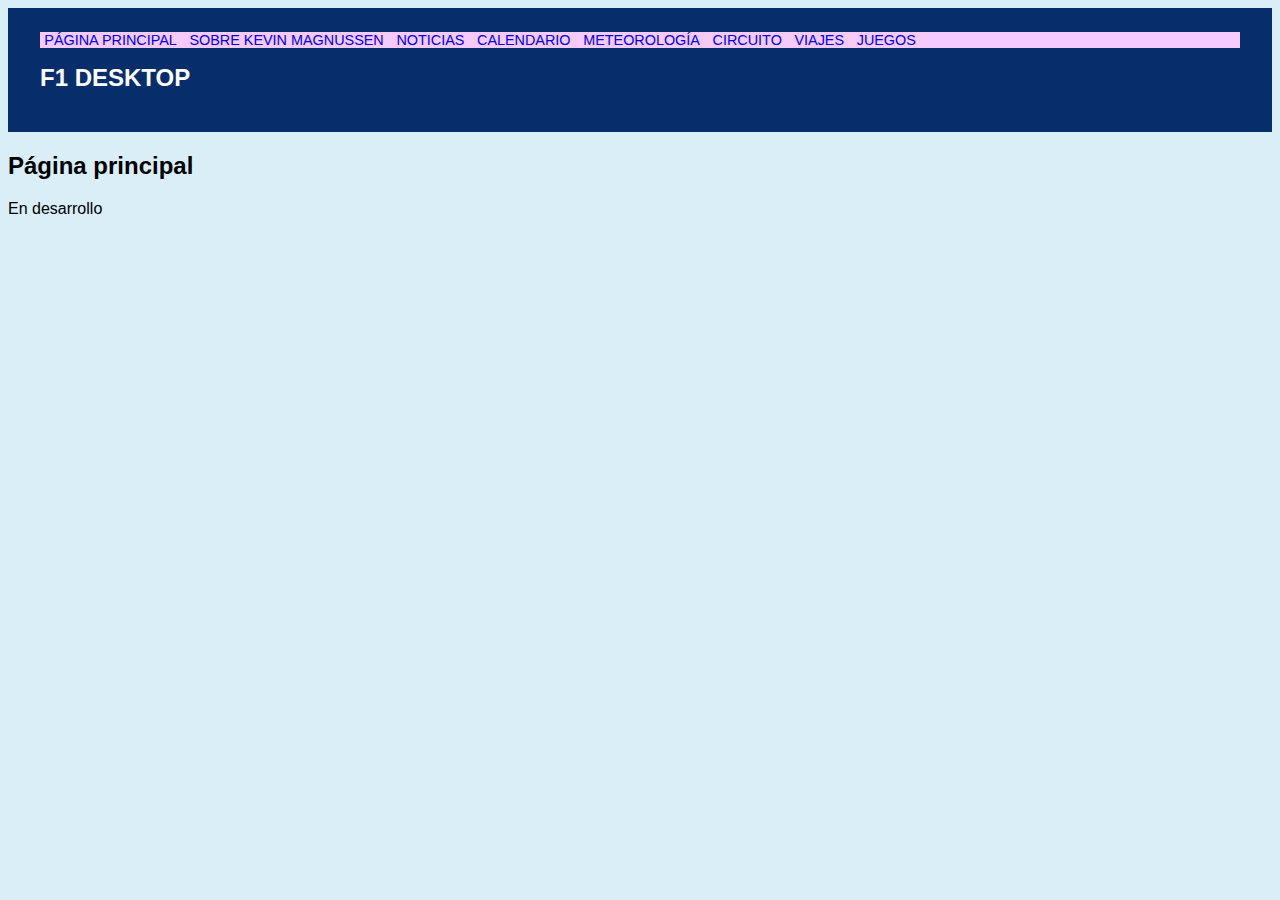
<file: index.html>
<!DOCTYPE HTML>
<html lang="es">
    <head>
        <!-- Datos que describen el documento -->
        <meta charset="UTF-8" />
        <title>F1 Desktop</title>
        <meta name ="author" content ="Dana Álvarez Murillo" />
        <meta name ="description" content ="" />
        <meta name ="keywords" content ="" />
        <meta name ="viewport" content ="width=device-width, initial-scale=1.0" />
        <link rel="stylesheet" type="text/css" href="estilo/estilo.css" />
        <link rel="icon"  href="multimedia/imagenes/icono.png" />
    </head>
    <body>
        <header>
            <nav>
                <a href="index.html">Página principal</a>
                <a href="piloto.html">Sobre Kevin Magnussen</a>
                <a href="noticias.html">Noticias</a>
                <a href="calendario.html">Calendario</a>
                <a href="meteorología.html">Meteorología</a>
                <a href="circuito.html">Circuito</a>
                <a href="viajes.html">Viajes</a>
                <a href="juegos.html">Juegos</a>
            </nav>
            <h1>F1 Desktop</h1>
        </header>
        <h2>Página principal</h2>
        <p>En desarrollo</p>
    </body>
</html>
</file>
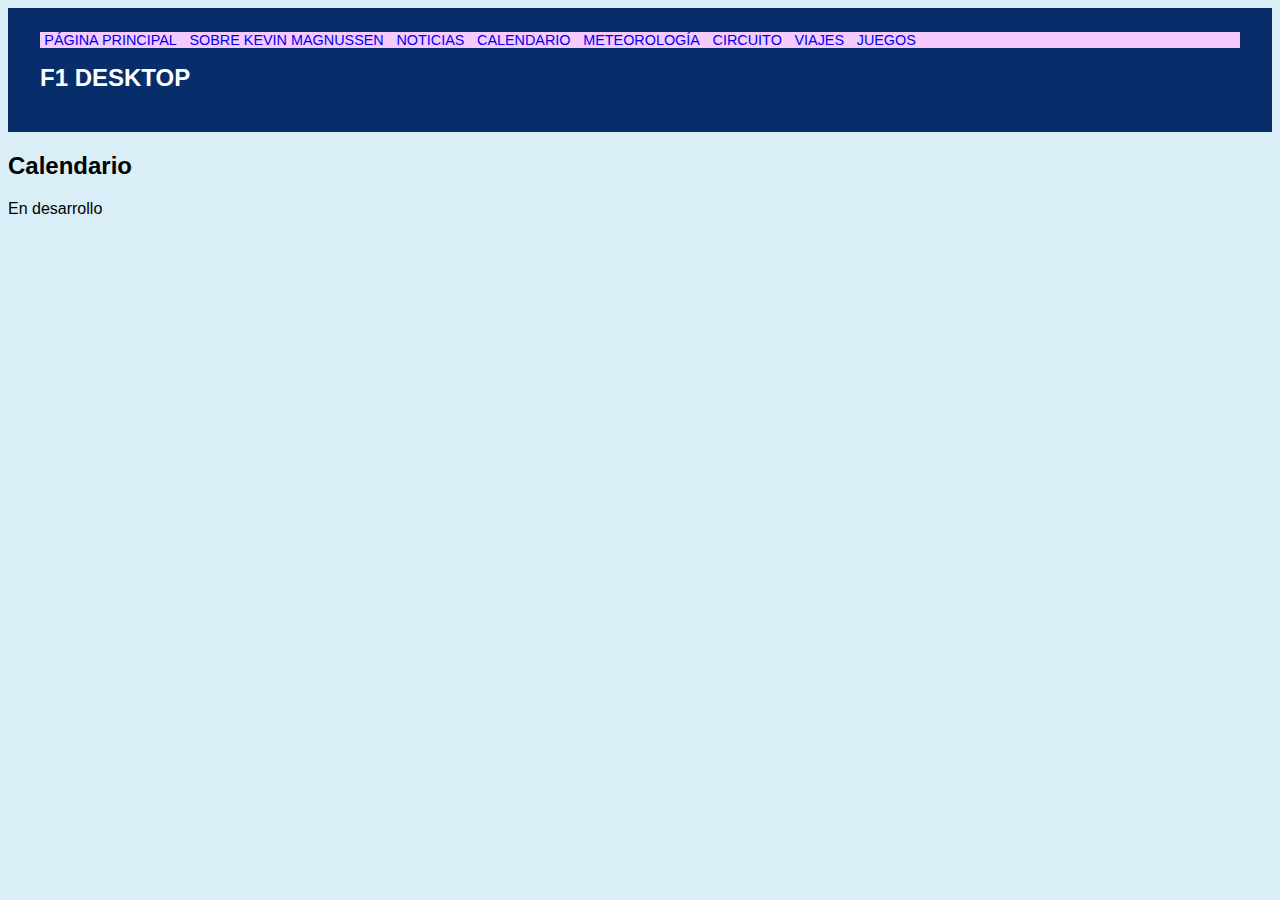
<file: calendario.html>
<!DOCTYPE HTML>
<html lang="es">
    <head>
        <!-- Datos que describen el documento -->
        <meta charset="UTF-8" />
        <title>F1 Desktop</title>
        <meta name ="author" content ="Dana Álvarez Murillo" />
        <meta name ="description" content ="" />
        <meta name ="keywords" content ="" />
        <meta name ="viewport" content ="width=device-width, initial-scale=1.0" />
        <link rel="stylesheet" type="text/css" href="estilo/estilo.css" />
        <link rel="icon"  href="multimedia/imagenes/icono.png" />
    </head>
    <body>
        <header>
            <nav>
                <a href="index.html">Página principal</a>
                <a href="piloto.html">Sobre Kevin Magnussen</a>
                <a href="noticias.html">Noticias</a>
                <a href="calendario.html">Calendario</a>
                <a href="meteorología.html">Meteorología</a>
                <a href="circuito.html">Circuito</a>
                <a href="viajes.html">Viajes</a>
                <a href="juegos.html">Juegos</a>
            </nav>
            <h1>F1 Desktop</h1>
        </header>
        <h2>Calendario</h2>
        <p>En desarrollo</p>
    </body>
</html>
</file>
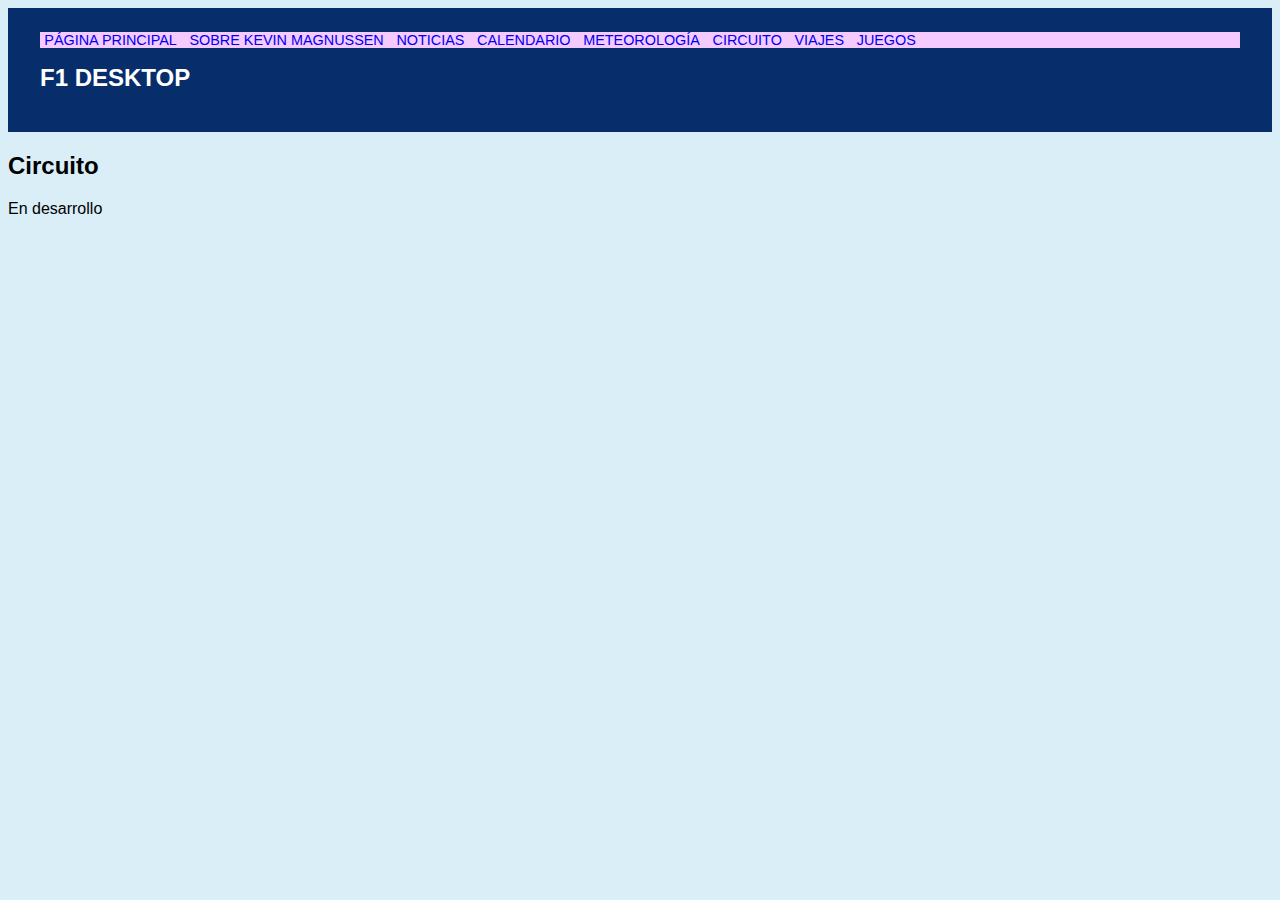
<file: circuito.html>
<!DOCTYPE HTML>
<html lang="es">
    <head>
        <!-- Datos que describen el documento -->
        <meta charset="UTF-8" />
        <title>F1 Desktop</title>
        <meta name ="author" content ="Dana Álvarez Murillo" />
        <meta name ="description" content ="" />
        <meta name ="keywords" content ="" />
        <meta name ="viewport" content ="width=device-width, initial-scale=1.0" />
        <link rel="stylesheet" type="text/css" href="estilo/estilo.css" />
        <link rel="icon"  href="multimedia/imagenes/icono.png" />
    </head>
    <body>
        <header>
            <nav>
                <a href="index.html">Página principal</a>
                <a href="piloto.html">Sobre Kevin Magnussen</a>
                <a href="noticias.html">Noticias</a>
                <a href="calendario.html">Calendario</a>
                <a href="meteorología.html">Meteorología</a>
                <a href="circuito.html">Circuito</a>
                <a href="viajes.html">Viajes</a>
                <a href="juegos.html">Juegos</a>
            </nav>
            <h1>F1 Desktop</h1>
        </header>
        <h2>Circuito</h2>
        <p>En desarrollo</p>
    </body>
</html>
</file>
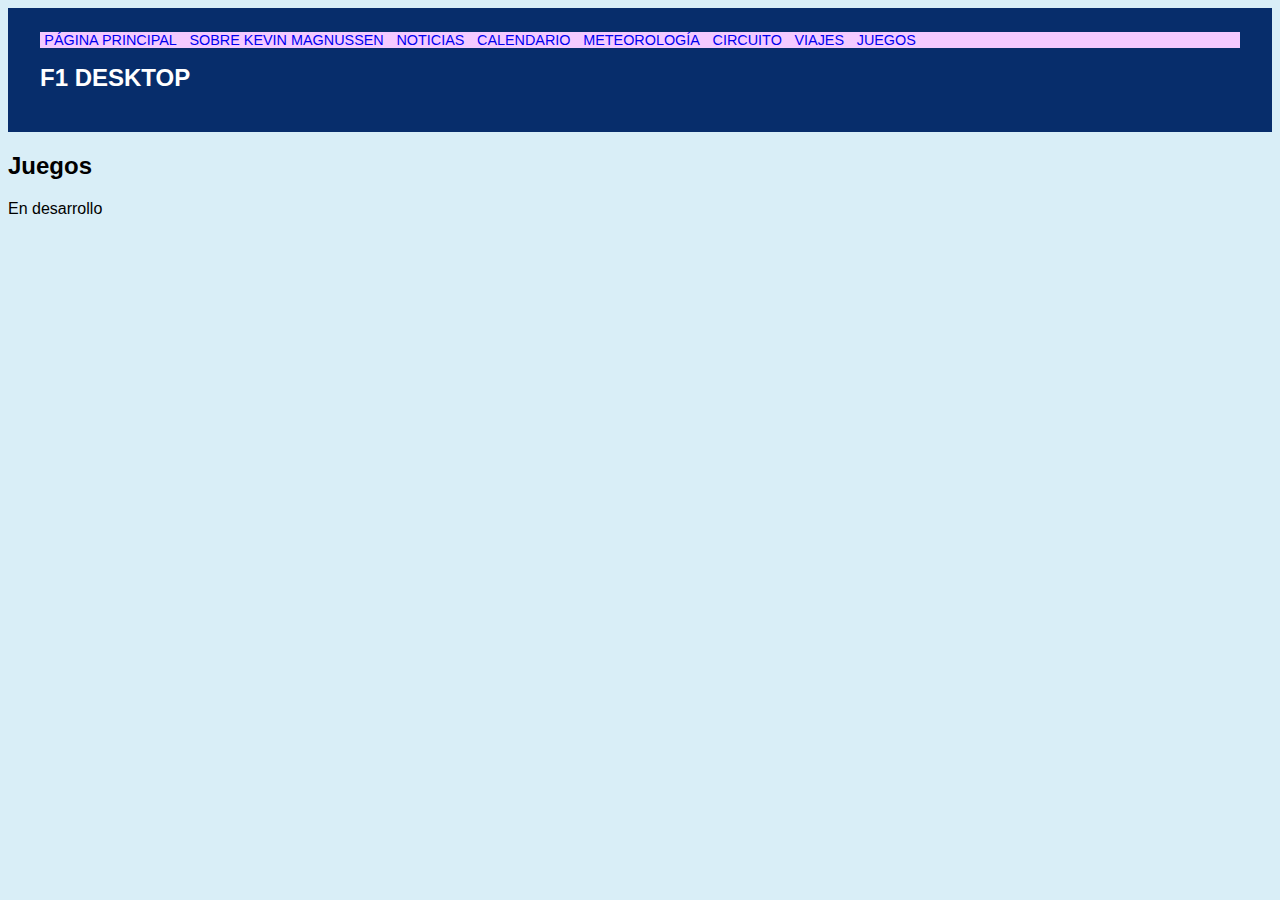
<file: juegos.html>
<!DOCTYPE HTML>
<html lang="es">
    <head>
        <!-- Datos que describen el documento -->
        <meta charset="UTF-8" />
        <title>F1 Desktop</title>
        <meta name ="author" content ="Dana Álvarez Murillo" />
        <meta name ="description" content ="" />
        <meta name ="keywords" content ="" />
        <meta name ="viewport" content ="width=device-width, initial-scale=1.0" />
        <link rel="stylesheet" type="text/css" href="estilo/estilo.css" />
        <link rel="icon"  href="multimedia/imagenes/icono.png" />
    </head>
    <body>
        <header>
            <nav>
                <a href="index.html">Página principal</a>
                <a href="piloto.html">Sobre Kevin Magnussen</a>
                <a href="noticias.html">Noticias</a>
                <a href="calendario.html">Calendario</a>
                <a href="meteorología.html">Meteorología</a>
                <a href="circuito.html">Circuito</a>
                <a href="viajes.html">Viajes</a>
                <a href="juegos.html">Juegos</a>
            </nav>
            <h1>F1 Desktop</h1>
        </header>
        <h2>Juegos</h2>
        <p>En desarrollo</p>
    </body>
</html>
</file>
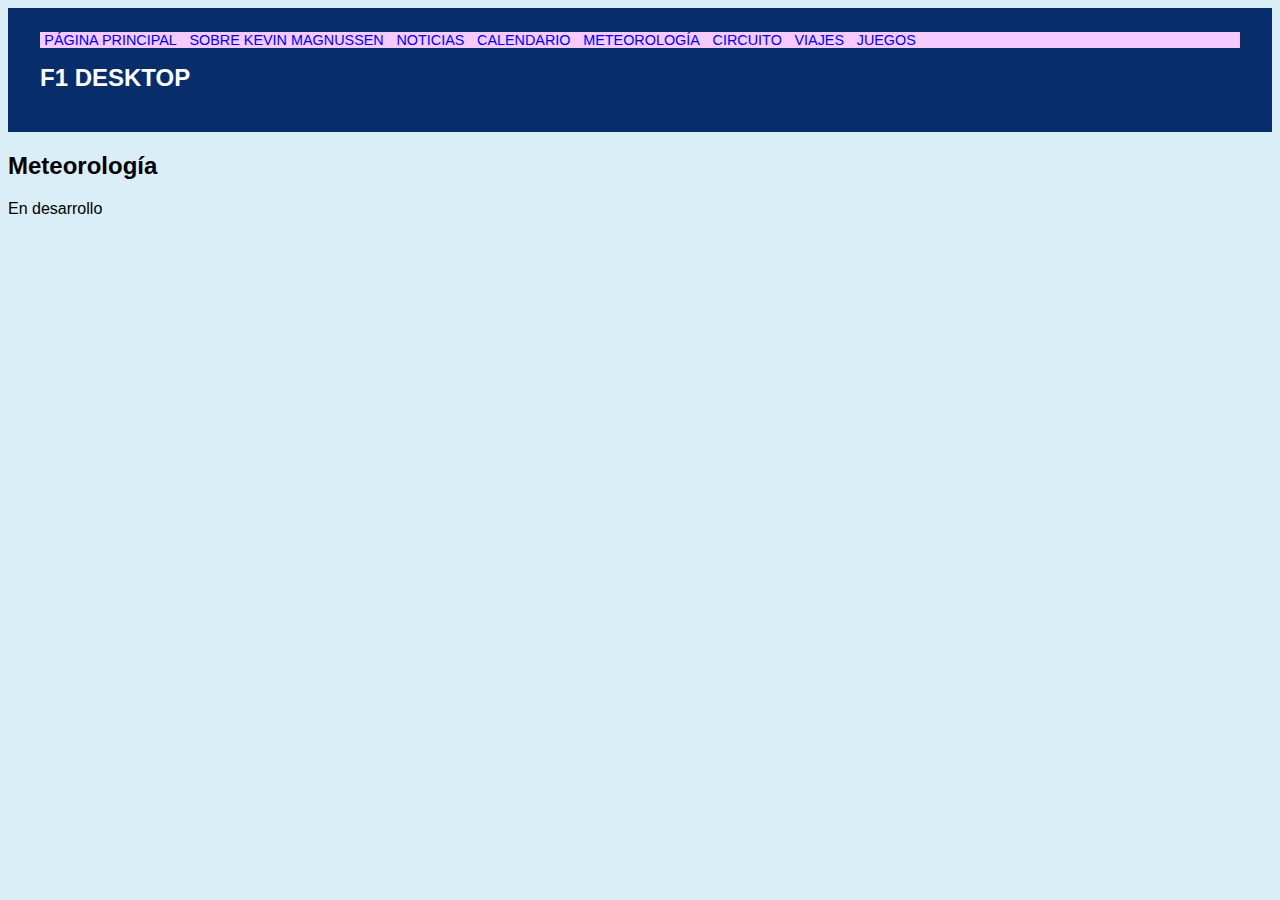
<file: meteorología.html>
<!DOCTYPE HTML>
<html lang="es">
    <head>
        <!-- Datos que describen el documento -->
        <meta charset="UTF-8" />
        <title>F1 Desktop</title>
        <meta name ="author" content ="Dana Álvarez Murillo" />
        <meta name ="description" content ="" />
        <meta name ="keywords" content ="" />
        <meta name ="viewport" content ="width=device-width, initial-scale=1.0" />
        <link rel="stylesheet" type="text/css" href="estilo/estilo.css" />
        <link rel="icon"  href="multimedia/imagenes/icono.png" />
    </head>
    <body>
        <header>
            <nav>
                <a href="index.html">Página principal</a>
                <a href="piloto.html">Sobre Kevin Magnussen</a>
                <a href="noticias.html">Noticias</a>
                <a href="calendario.html">Calendario</a>
                <a href="meteorología.html">Meteorología</a>
                <a href="circuito.html">Circuito</a>
                <a href="viajes.html">Viajes</a>
                <a href="juegos.html">Juegos</a>
            </nav>
            <h1>F1 Desktop</h1>
        </header>
        <h2>Meteorología</h2>
        <p>En desarrollo</p>
    </body>
</html>
</file>
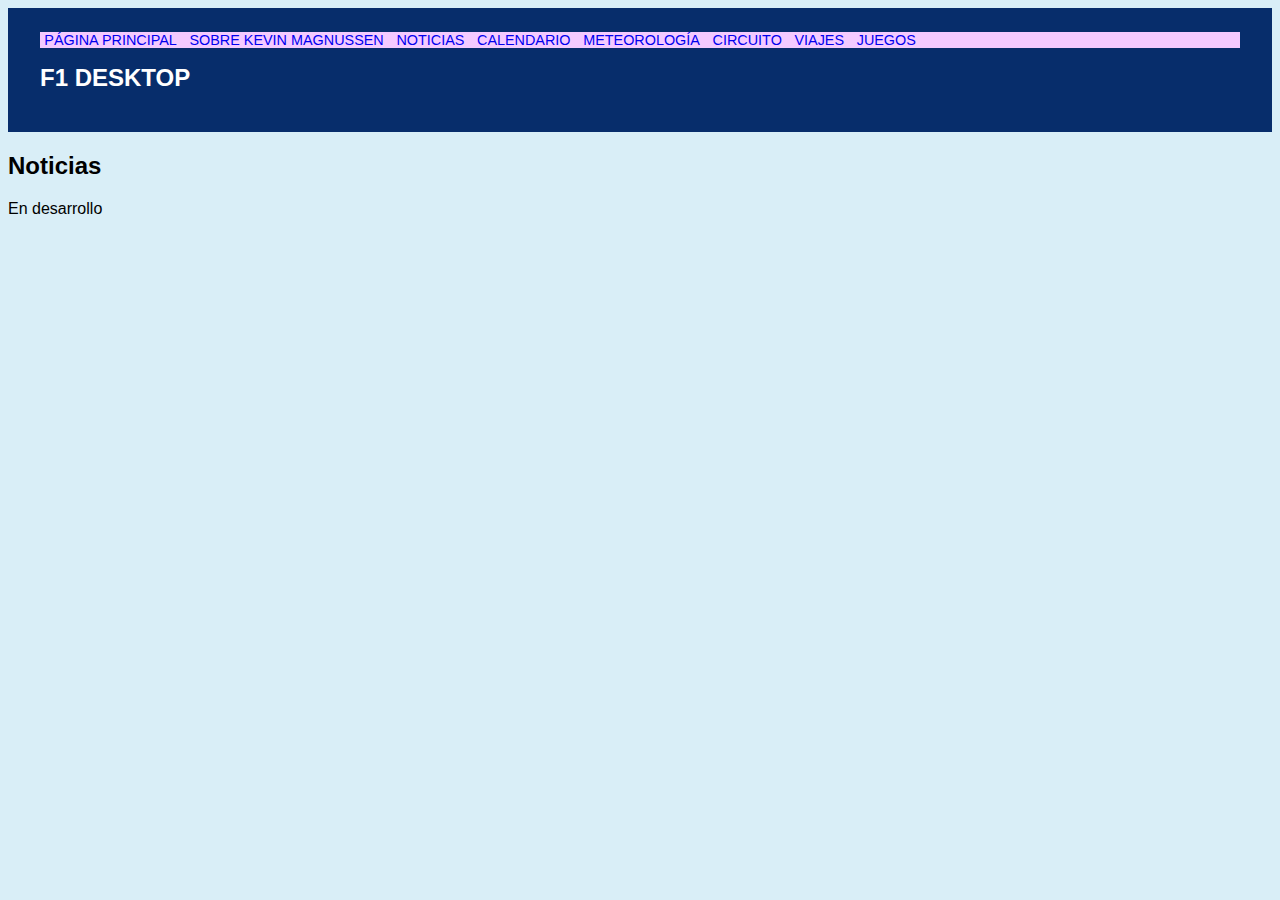
<file: noticias.html>
<!DOCTYPE HTML>
<html lang="es">
    <head>
        <!-- Datos que describen el documento -->
        <meta charset="UTF-8" />
        <title>F1 Desktop</title>
        <meta name ="author" content ="Dana Álvarez Murillo" />
        <meta name ="description" content ="" />
        <meta name ="keywords" content ="" />
        <meta name ="viewport" content ="width=device-width, initial-scale=1.0" />
        <link rel="stylesheet" type="text/css" href="estilo/estilo.css" />
        <link rel="icon"  href="multimedia/imagenes/icono.png" />
    </head>
    <body>
        <header>
            <nav>
                <a href="index.html">Página principal</a>
                <a href="piloto.html">Sobre Kevin Magnussen</a>
                <a href="noticias.html">Noticias</a>
                <a href="calendario.html">Calendario</a>
                <a href="meteorología.html">Meteorología</a>
                <a href="circuito.html">Circuito</a>
                <a href="viajes.html">Viajes</a>
                <a href="juegos.html">Juegos</a>
            </nav>
            <h1>F1 Desktop</h1>
        </header>
        <h2>Noticias</h2>
        <p>En desarrollo</p>
    </body>
</html>
</file>
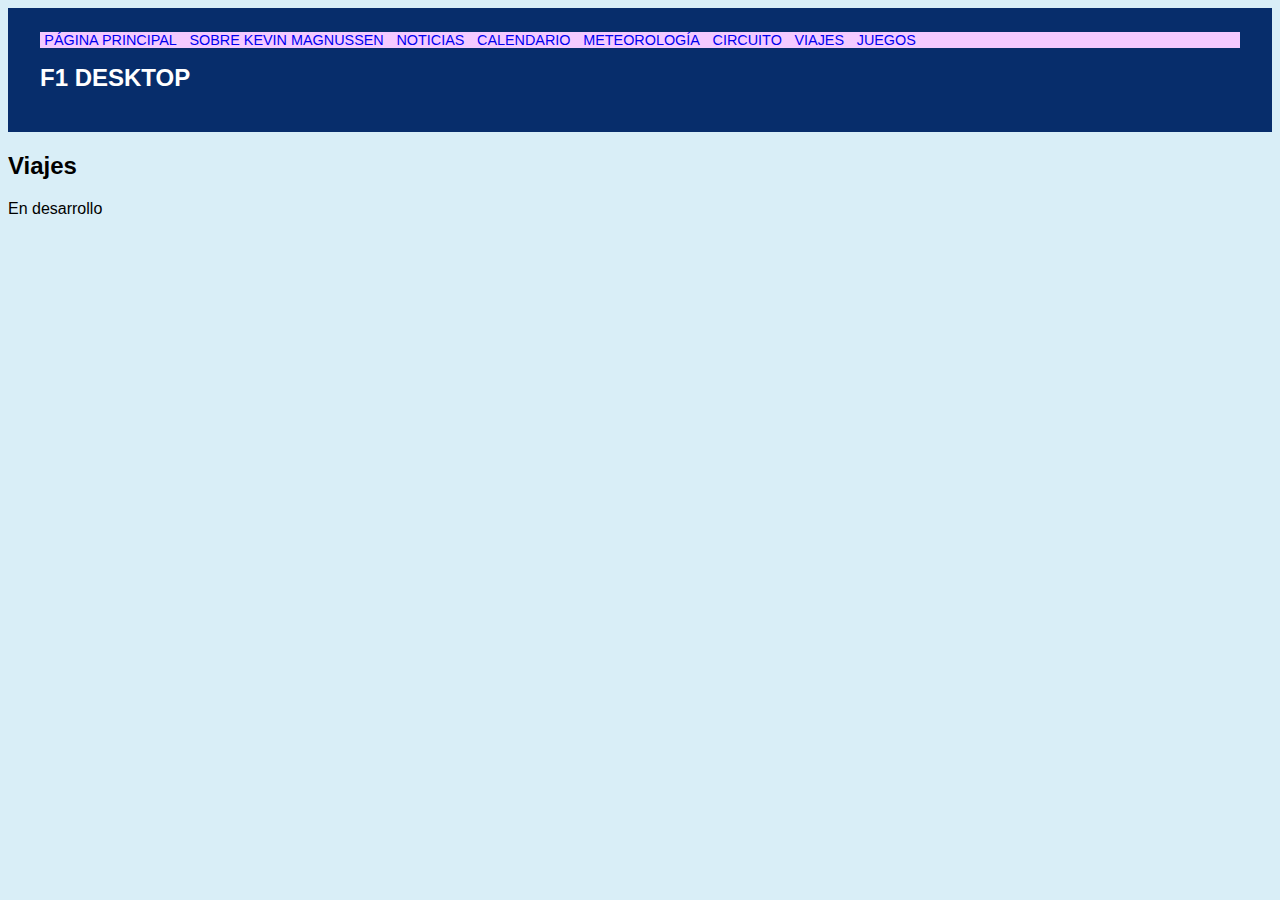
<file: viajes.html>
<!DOCTYPE HTML>
<html lang="es">
    <head>
        <!-- Datos que describen el documento -->
        <meta charset="UTF-8" />
        <title>F1 Desktop</title>
        <meta name ="author" content ="Dana Álvarez Murillo" />
        <meta name ="description" content ="" />
        <meta name ="keywords" content ="" />
        <meta name ="viewport" content ="width=device-width, initial-scale=1.0" />
        <link rel="stylesheet" type="text/css" href="estilo/estilo.css" />
        <link rel="icon"  href="multimedia/imagenes/icono.png" />
    </head>
    <body>
        <header>
            <nav>
                <a href="index.html">Página principal</a>
                <a href="piloto.html">Sobre Kevin Magnussen</a>
                <a href="noticias.html">Noticias</a>
                <a href="calendario.html">Calendario</a>
                <a href="meteorología.html">Meteorología</a>
                <a href="circuito.html">Circuito</a>
                <a href="viajes.html">Viajes</a>
                <a href="juegos.html">Juegos</a>
            </nav>
            <h1>F1 Desktop</h1>
        </header>
        <h2>Viajes</h2>
        <p>En desarrollo</p>
    </body>
</html>
</file>
<file: estilo/estilo.css>
body {
    font-family: "Century Gothic","CenturyGothic","AppleGothic",sans-serif;
    font-size: 1em;
    background-color: #d9eef7;
    color: #000000;
}
header {
    background-color: #072d6b;
    text-transform: uppercase;
    padding-top: 1.5em;
    padding-left:2em;
    padding-right:2em;
    padding-bottom: 1.5em;
}

h1 {
    text-transform: uppercase;
    color: #ffffff;
    font-size: 1.5em;
    /*hereda background color de header*/
}

nav {
    background-color: #f4caff;
    font-size: 0.9em;
    /*hereda foreground color de body*/
}

nav a{
    text-decoration: none;
    padding-left:0.3em;
    padding-right:0.3em;
}

nav a:hover {
    color: #ffffff;
    background-color: #d942f0;
}
</file>
